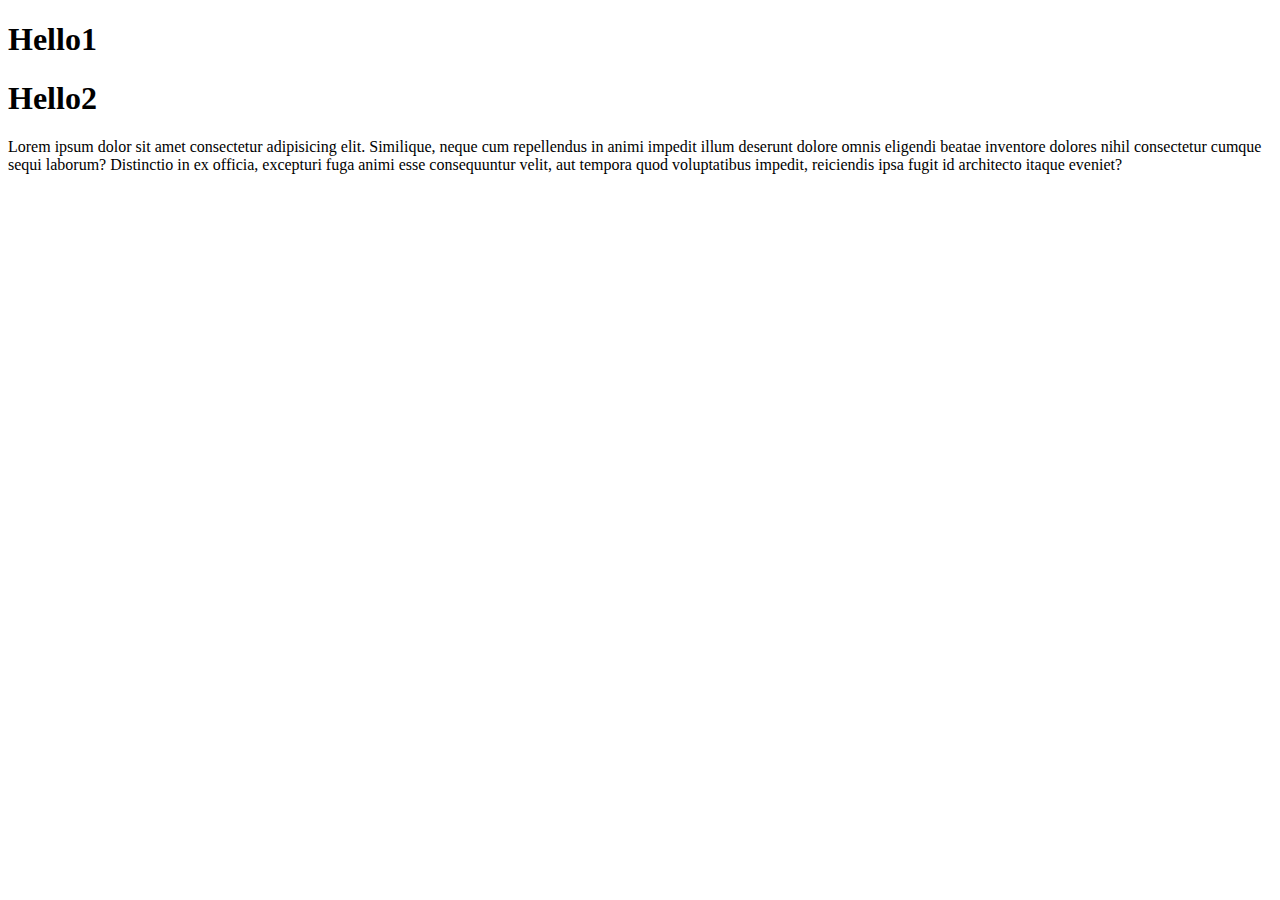
<file: index.html>
<!DOCTYPE html>
<html lang="en">
<head>
    <meta charset="UTF-8">
    <meta name="viewport" content="width=device-width, initial-scale=1.0">
    <title>My Beer TEST</title>
</head>
<body>
 <h1>Hello1</h1>
 <h1>Hello2</h1>
    <p>Lorem ipsum dolor sit amet consectetur adipisicing elit. Similique, neque cum repellendus in animi impedit illum deserunt dolore omnis eligendi beatae inventore dolores nihil consectetur cumque sequi laborum? Distinctio in ex officia, excepturi fuga animi esse consequuntur velit, aut tempora quod voluptatibus impedit, reiciendis ipsa fugit id architecto itaque eveniet?</p>

    
</body>
</html>
</file>
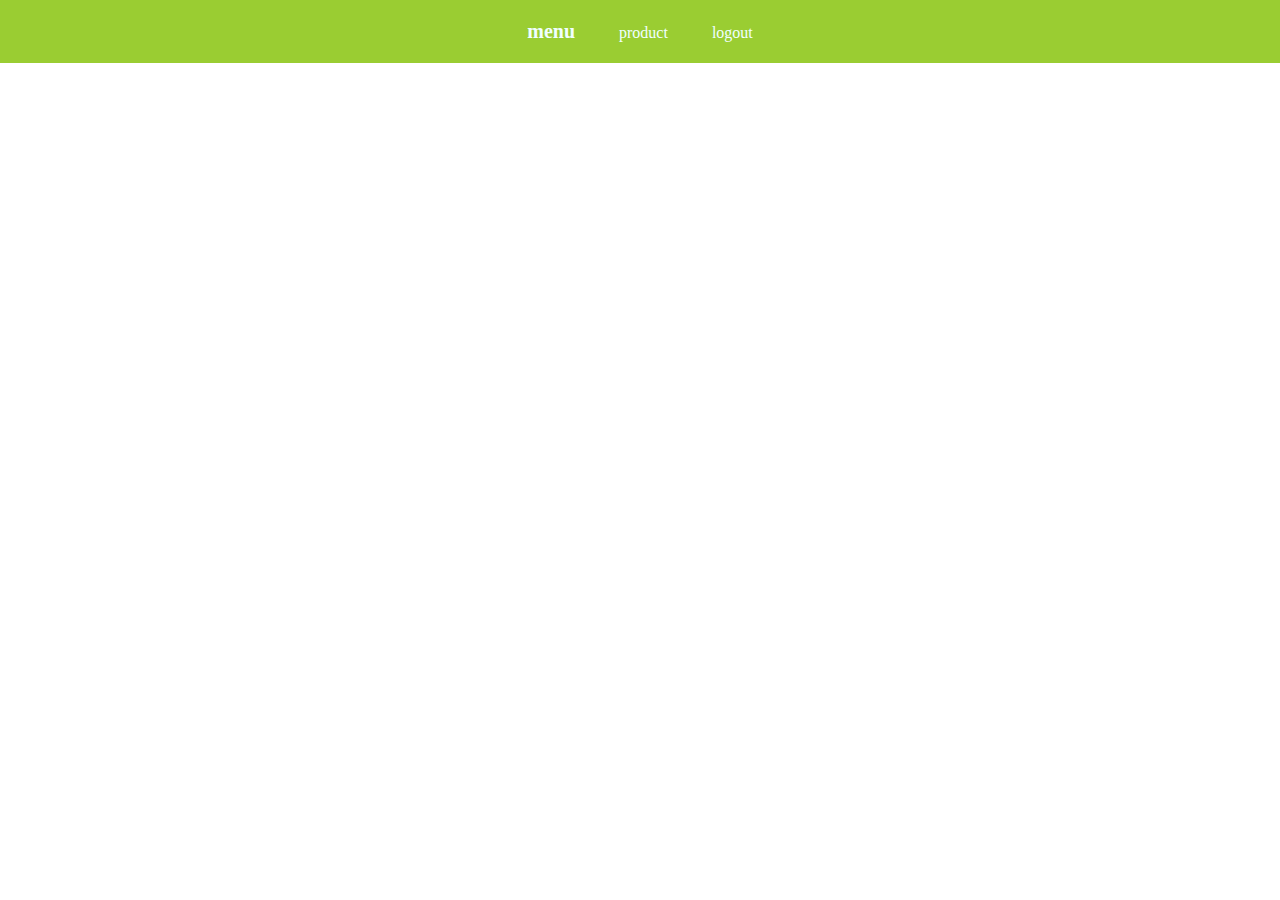
<file: Pro101.html>
<!DOCTYPE html>
<html lang="en">
<head>
    <meta charset="UTF-8">
    <meta name="viewport" content="width=device-width, initial-scale=1.0">
    <title>Pro1</title>
    <link rel="stylesheet" href="style2.css">
</head>
<body>
    <div class="top-header">
        <a class="menu-item active" href="#">menu</a>
        <a class="menu-item" href="#">product</a>
        <a class="menu-item" href="#">logout</a>

    </div>
</body>
</html>
</file>
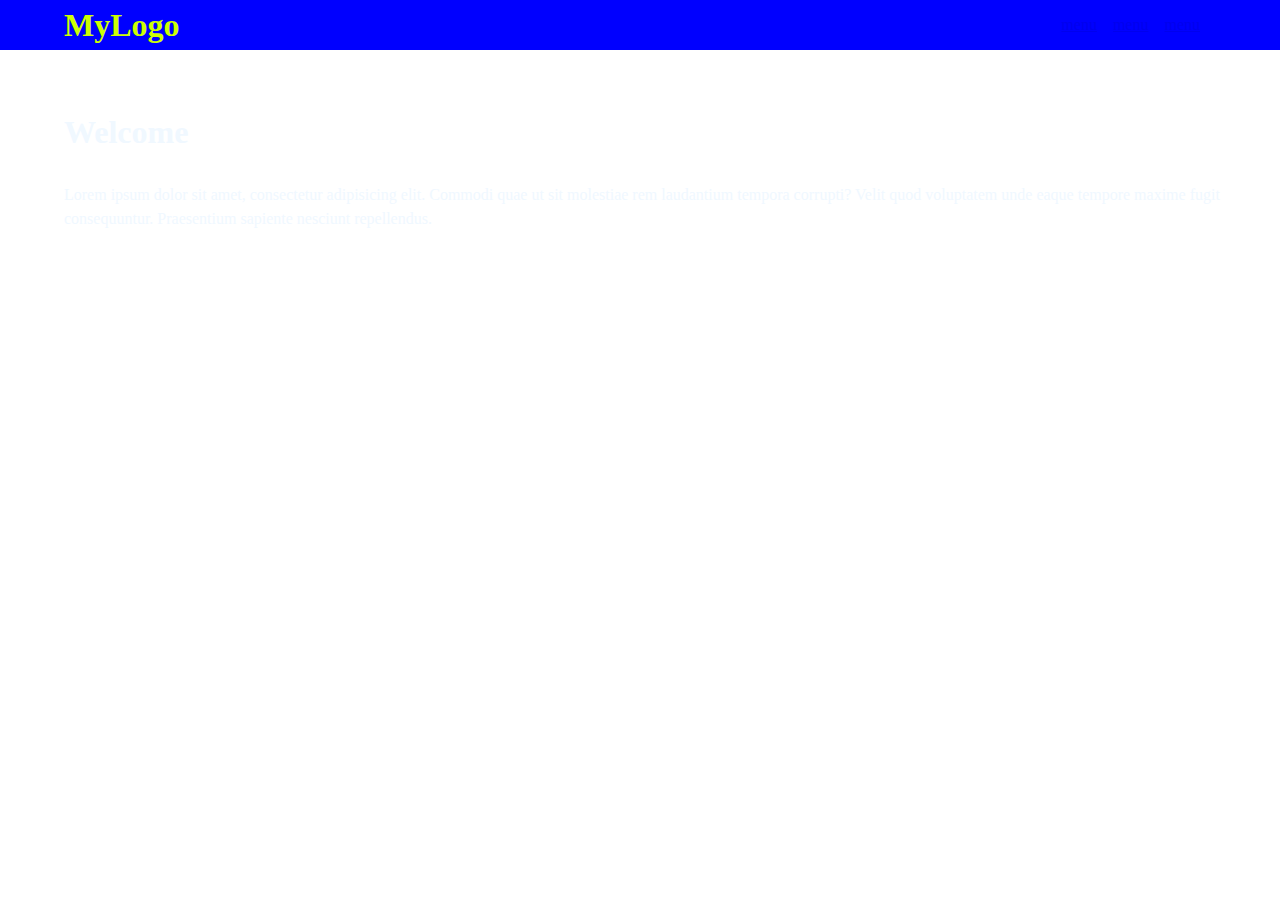
<file: pro103.html>
<!DOCTYPE html>
<html lang="en">
<head>
    <meta charset="UTF-8">
    <meta name="viewport" content="width=device-width, initial-scale=1.0">
    <title>Pro3</title>
    <link rel="stylesheet" href="mystyle4.css">
</head>
<body>
    <nav>
        <div class="logo">
            <h1>MyLogo</h1>
        </div>
        <ul class="menu">
        <li><a href="#">menu</a></li>
        <li><a href="#">menu</a></li>
        <li><a href="#">menu</a></li>
        </ul>
    </nav>
<header>
    <section>
        <h1> Welcome</h1>
        <p>Lorem ipsum dolor sit amet, consectetur adipisicing elit. Commodi quae ut sit molestiae rem laudantium tempora corrupti? Velit quod voluptatem unde eaque tempore maxime fugit consequuntur. Praesentium sapiente nesciunt repellendus.</p>
        <a href="#">More</a>
    </section>
</header>
</body>
</html>
</file>
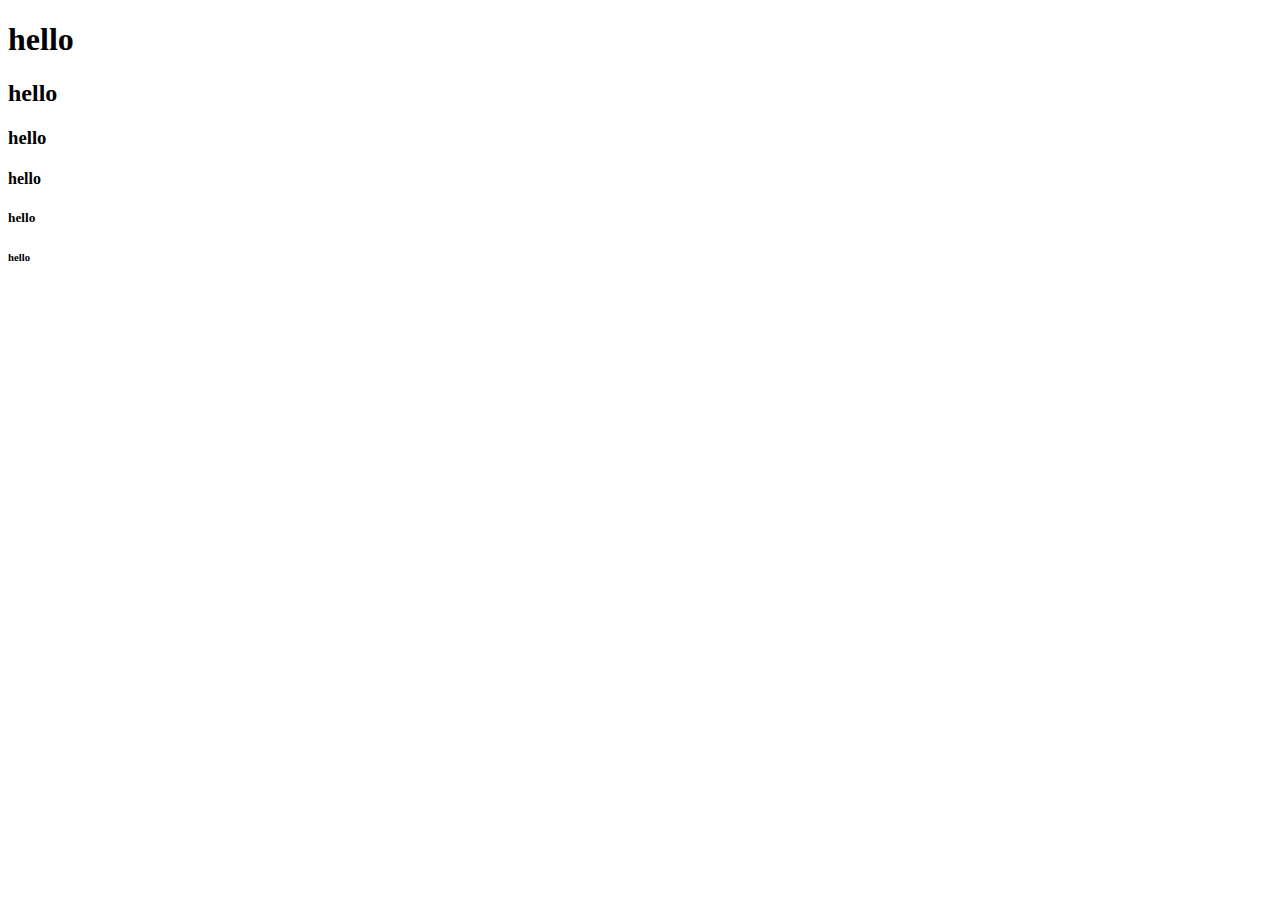
<file: web101.html>
<!DOCTYPE html>
<html lang="en">
<head>
    <meta charset="UTF-8">
    <meta name="viewport" content="width=device-width, initial-scale=1.0">
    <title>Document</title>
</head>
<body>
    <h1>hello</h1>
    <h2>hello</h2>
    <h3>hello</h3>
    <h4>hello</h4>
    <h5>hello</h5>
    <h6>hello</h6>
    
</body>
</html>
</file>
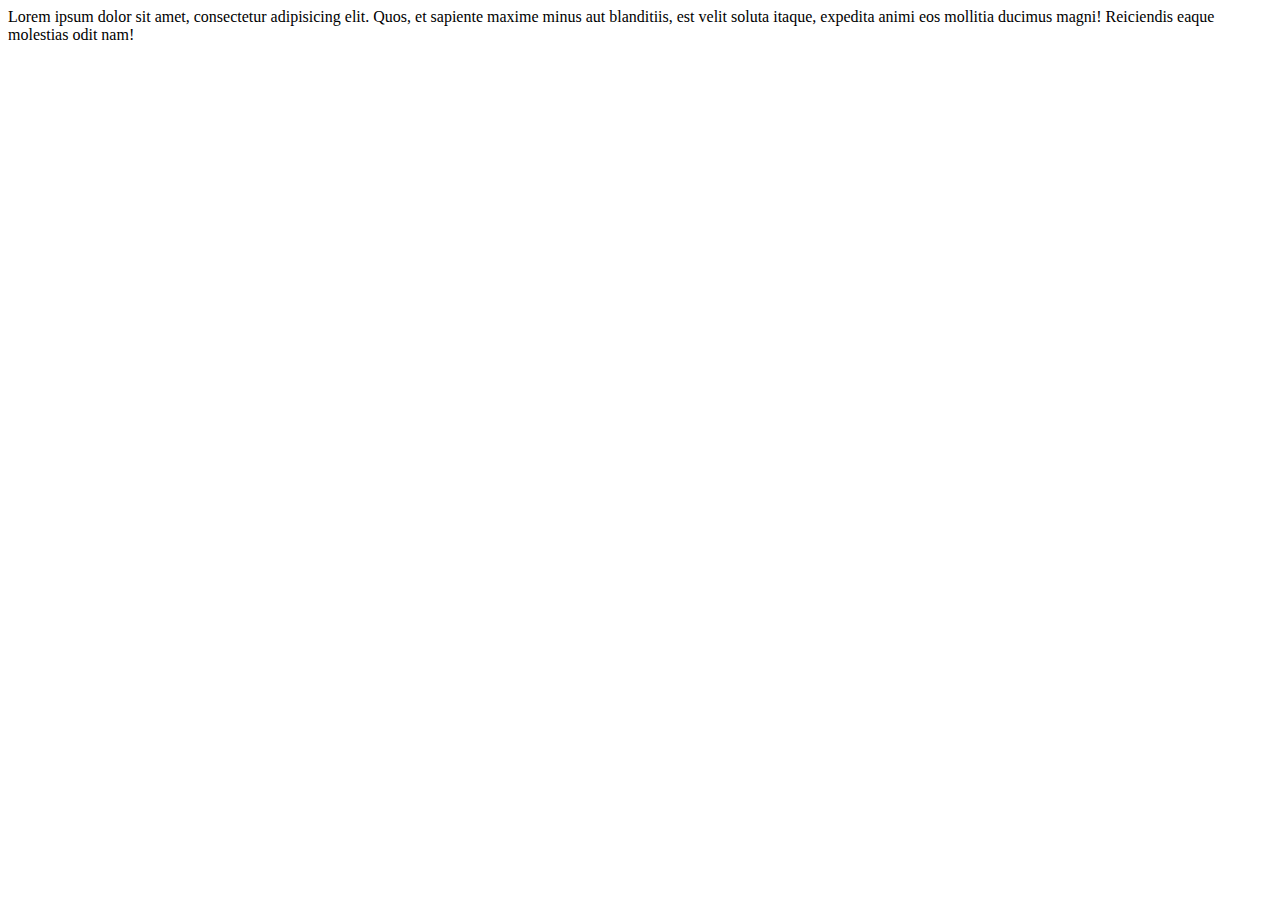
<file: web102.html>
<!DOCTYPE html>
<html lang="en">
<head>
    <meta charset="UTF-8">
    <meta name="viewport" content="width=device-width, initial-scale=1.0">
    <title>Document</title>
</head>
<body>
    <div>Lorem ipsum dolor sit amet, consectetur adipisicing elit. Quos, et sapiente maxime minus aut blanditiis, est velit soluta itaque, expedita animi eos mollitia ducimus magni! Reiciendis eaque molestias odit nam!</div>
</body>
</html>
</file>
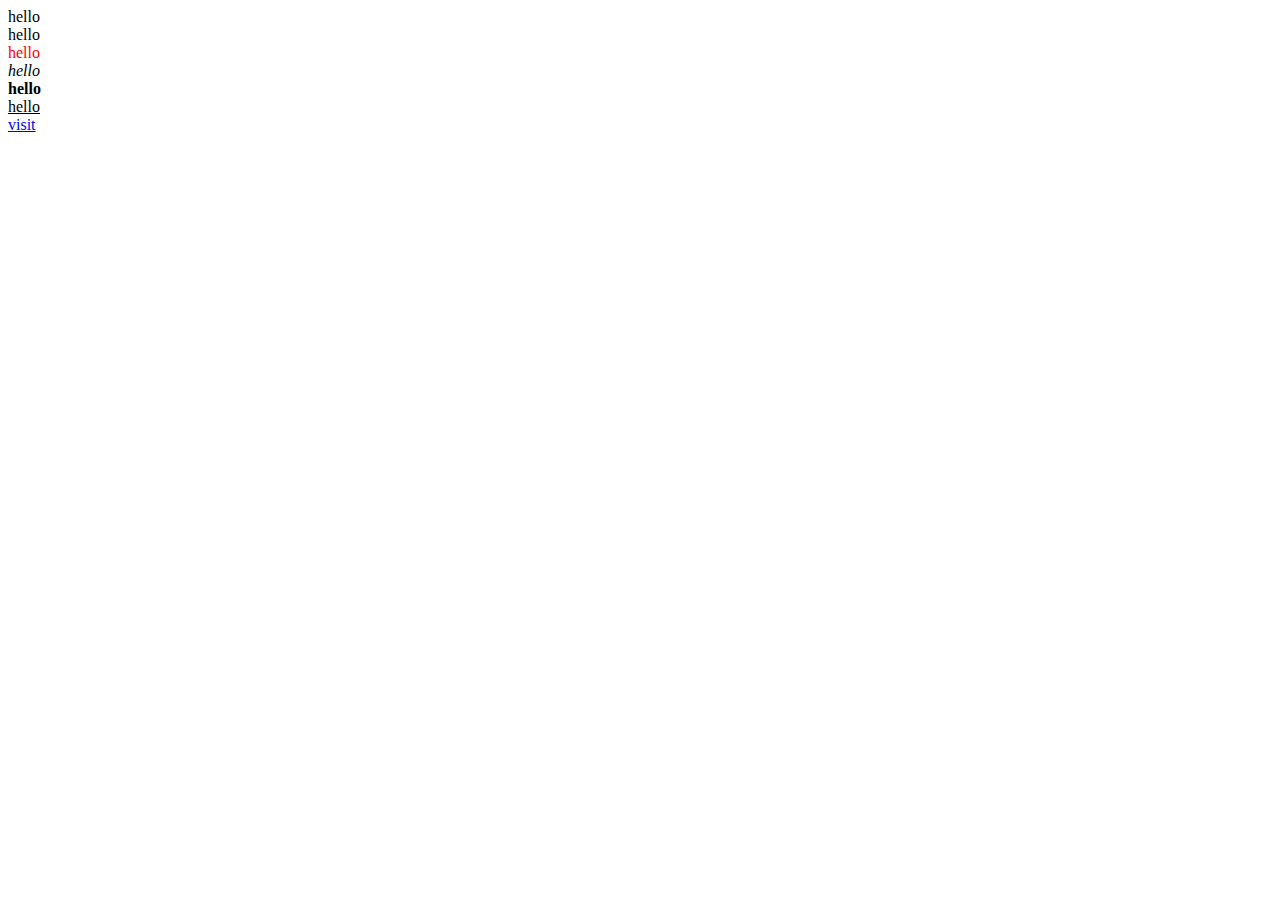
<file: web105.html>
<!DOCTYPE html>
<html lang="en">
<head>
    <meta charset="UTF-8">
    <meta name="viewport" content="width=device-width, initial-scale=1.0">
    <title>Document</title>
</head>
<body>
    <font-size ="35">hello</font-size><br>
    <font face="tahoma">hello</font><br>
    <font color="red">hello</font><br>
    <i>hello</i><br>
    <b>hello</b><br>
    <u>hello</u><br>
    <a href="index.html">visit</a>
</body>
</html>
</file>
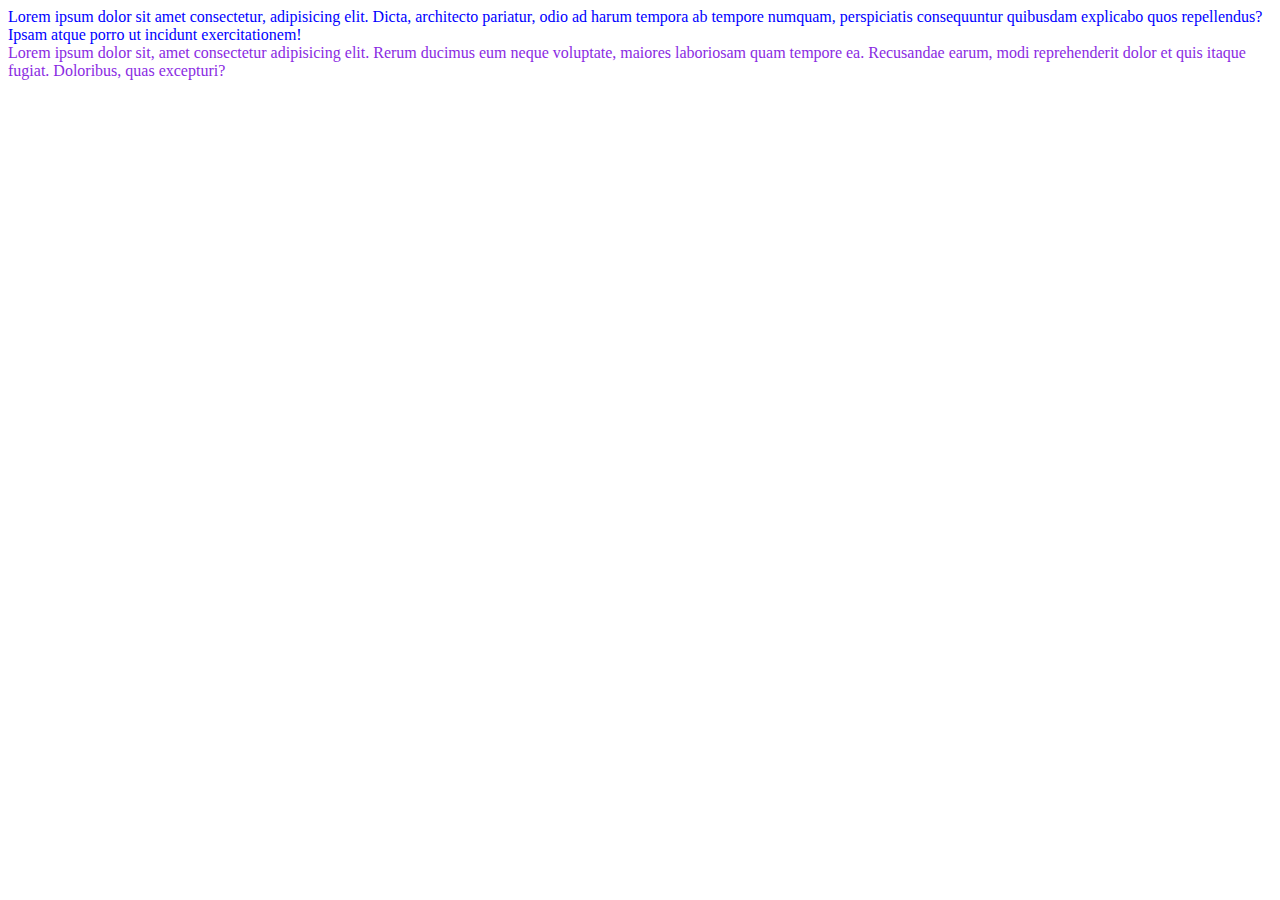
<file: web106.html>
<!DOCTYPE html>
<html lang="en">
<head>
    <meta charset="UTF-8">
    <meta name="viewport" content="width=device-width, initial-scale=1.0">
    <title>Document</title>
</head>
<body>
    <div style="color: blue;">
        Lorem ipsum dolor sit amet consectetur, adipisicing elit. Dicta, architecto pariatur, odio ad harum tempora ab tempore numquam, perspiciatis consequuntur quibusdam explicabo quos repellendus? Ipsam atque porro ut incidunt exercitationem!
    </div>
    <div style="color:blueviolet;">
        Lorem ipsum dolor sit, amet consectetur adipisicing elit. Rerum ducimus eum neque voluptate, maiores laboriosam quam tempore ea. Recusandae earum, modi reprehenderit dolor et quis itaque fugiat. Doloribus, quas excepturi?
    </div>
</body>
</html>
</file>
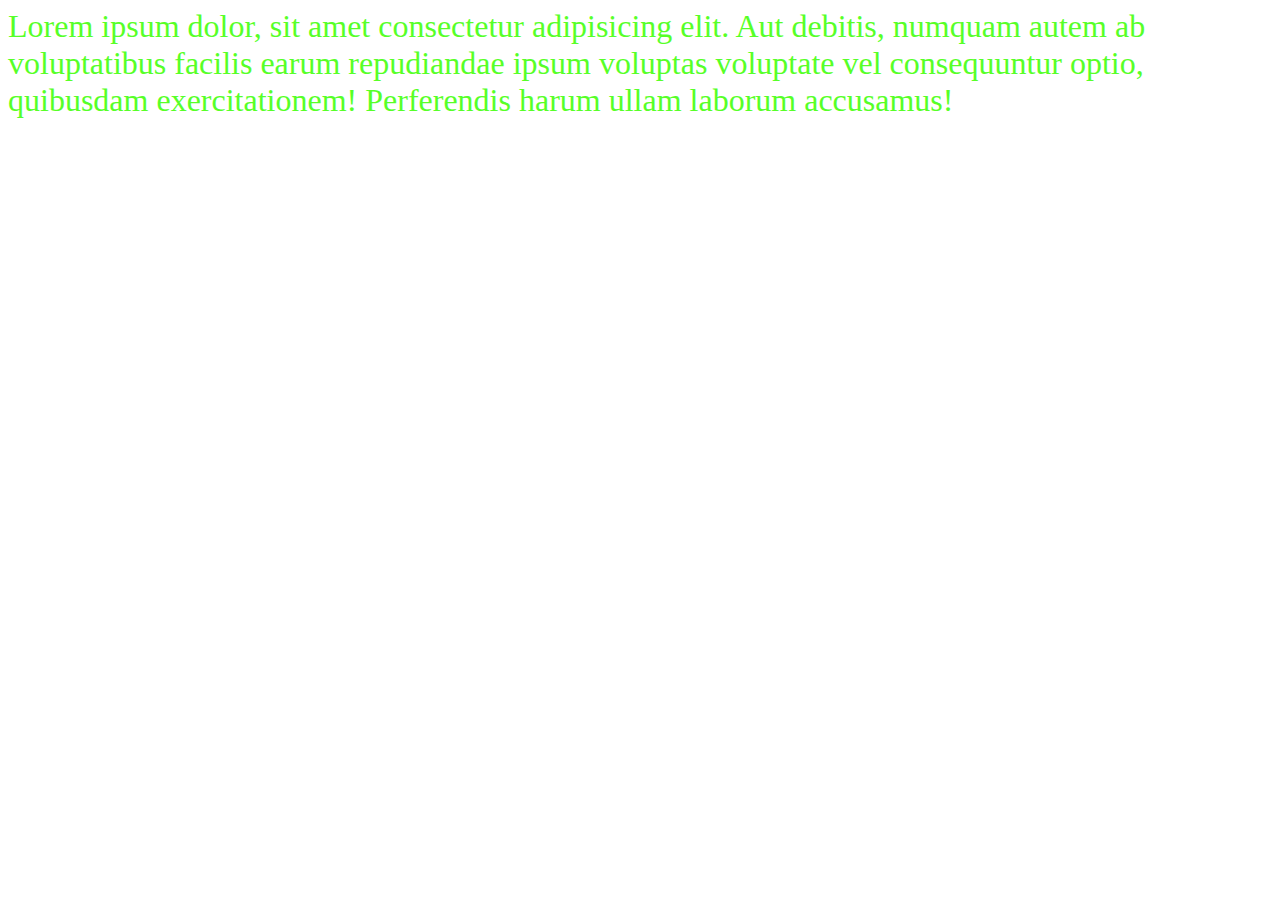
<file: web107.html>
<!DOCTYPE html>
<html lang="en">
<head>
    <meta charset="UTF-8">
    <meta name="viewport" content="width=device-width, initial-scale=1.0">
    <title>Document</title>
    <style>
        div {
            color: rgb(87, 255, 40);
            font-size: 2rem;
        }
    </style>

</head>
<body>
   <div>
    Lorem ipsum dolor, sit amet consectetur adipisicing elit. Aut debitis, numquam autem ab voluptatibus facilis earum repudiandae ipsum voluptas voluptate vel consequuntur optio, quibusdam exercitationem! Perferendis harum ullam laborum accusamus!



    </div> 
</body>
</html>
</file>
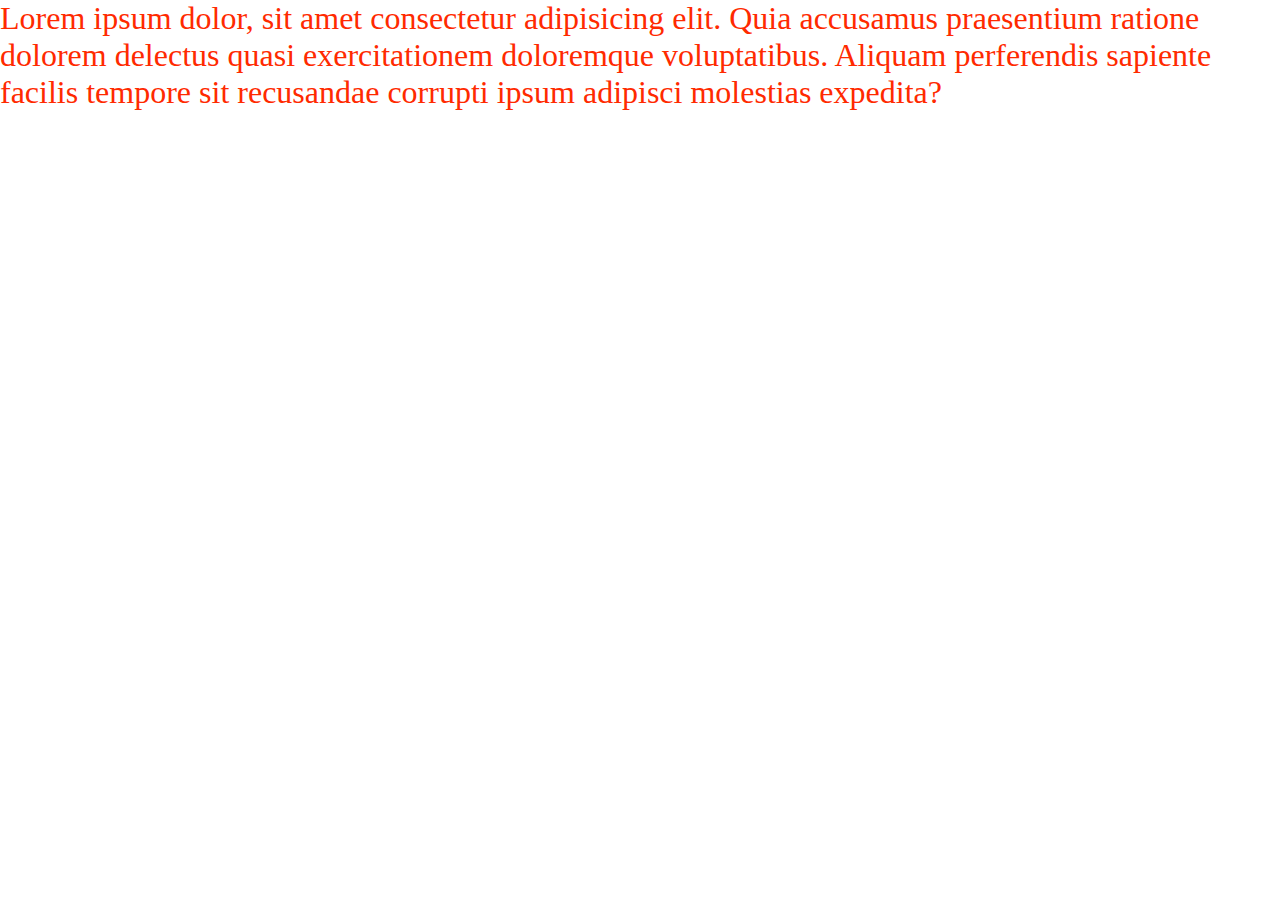
<file: web108.html>
<!DOCTYPE html>
<html lang="en">
<head>
    <meta charset="UTF-8">
    <meta name="viewport" content="width=device-width, initial-scale=1.0">
    <title>Document</title>
    <link rel="stylesheet" href="style.css">
</head>
<body>
    <div>
        Lorem ipsum dolor, sit amet consectetur adipisicing elit. Quia accusamus praesentium ratione dolorem delectus quasi exercitationem doloremque voluptatibus. Aliquam perferendis sapiente facilis tempore sit recusandae corrupti ipsum adipisci molestias expedita?

    </div>
</body>
</html>
</file>
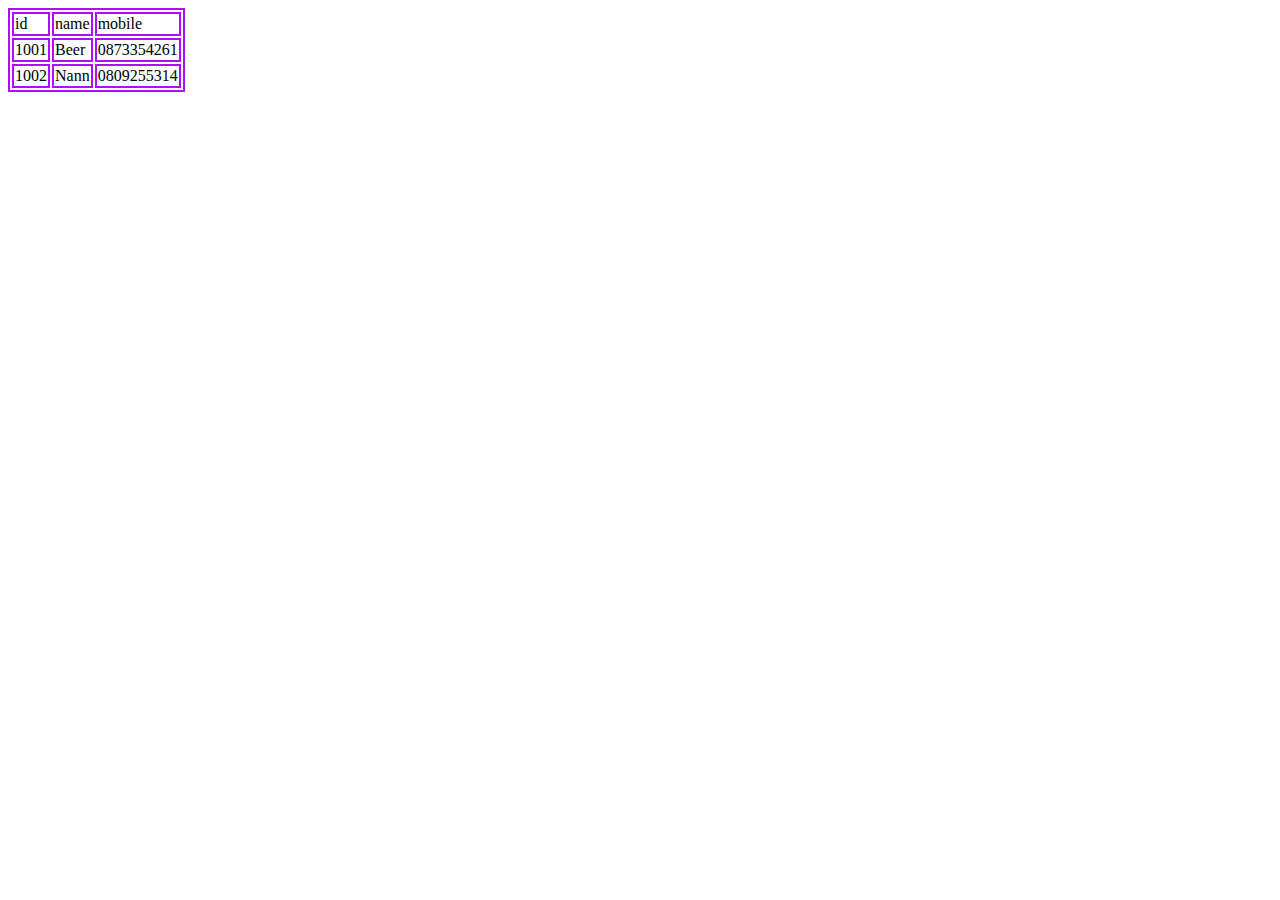
<file: web110.html>
<!DOCTYPE html>
<html lang="en">
<head>
    <meta charset="UTF-8">
    <meta name="viewport" content="width=device-width, initial-scale=1.0">
    <title>Document</title>
    <link rel="stylesheet" href="style1.css">
</head>
<body>
    <table>
        <thead>
            <tr>
                <td>id</td>
                <td>name</td>
                <td>mobile</td>
            </tr>
        </thead>

        <tr>
            <td>1001</td>
            <td>Beer</td>
            <td>0873354261</td>
        </tr>
        <tr>
            <td>1002</td>
            <td>Nann</td>
            <td>0809255314</td>
        </tr>

</body>
</html>
</file>
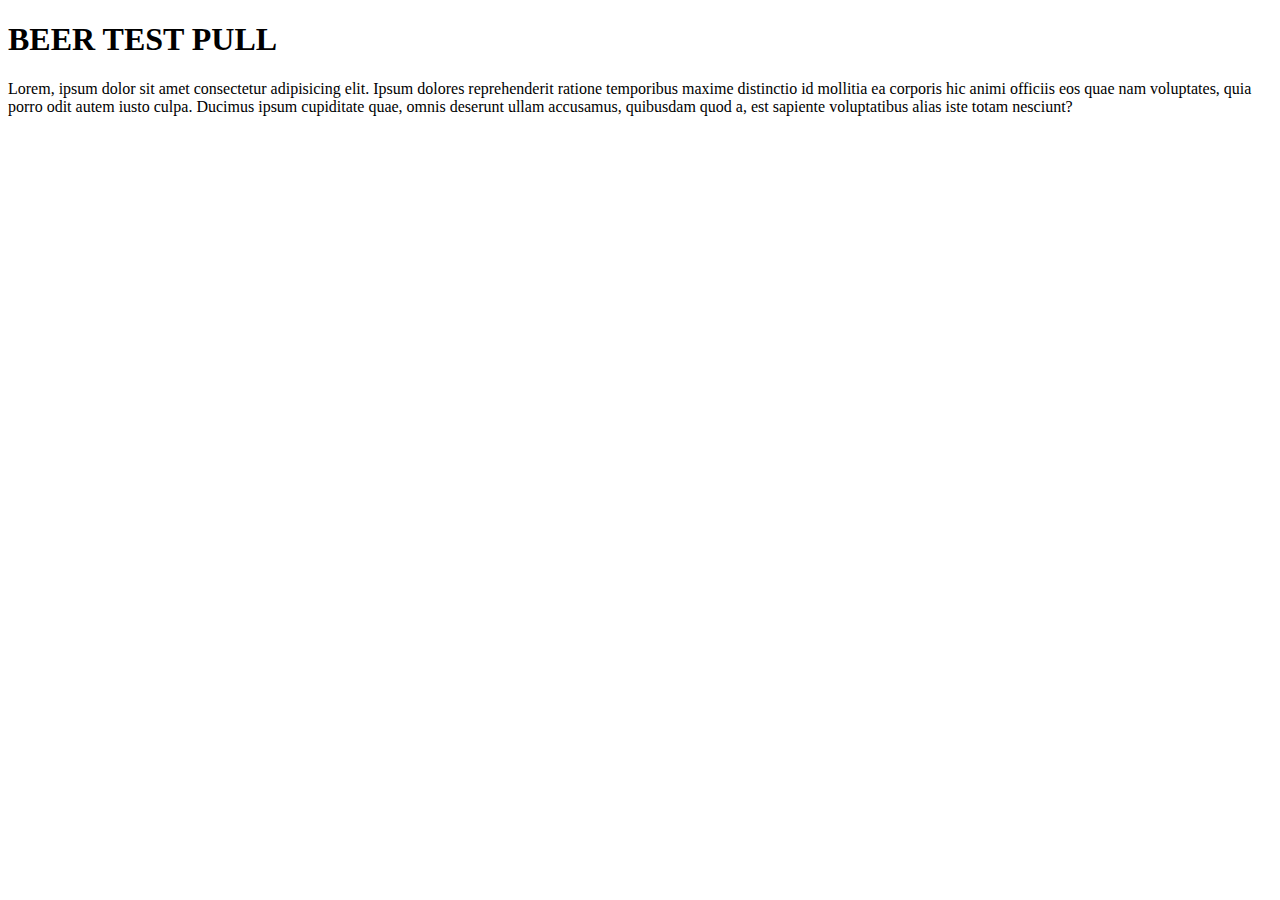
<file: ้home.html>
<!DOCTYPE html>
<html lang="en">
<head>
    <meta charset="UTF-8">
    <meta name="viewport" content="width=device-width, initial-scale=1.0">
    <title>Document</title>
</head>
<body>
    <h1>BEER TEST PULL</h1>
    <p>Lorem, ipsum dolor sit amet consectetur adipisicing elit. Ipsum dolores reprehenderit ratione temporibus maxime distinctio id mollitia ea corporis hic animi officiis eos quae nam voluptates, quia porro odit autem iusto culpa. Ducimus ipsum cupiditate quae, omnis deserunt ullam accusamus, quibusdam quod a, est sapiente voluptatibus alias iste totam nesciunt?</p>
</body>
</html>
</file>
<file: style2.css>
*{
    padding: 0;
    margin: 0;
}
.top-header {
    background-color: yellowgreen;
    text-align: center;
}

.menu-item {
    color: azure;
    padding: 20px;
    display: inline-block;
    text-decoration: none;
}
.active {
    font-size: 20px;
    font-weight: bolder;
}
</file>
<file: mystyle4.css>
*{
    margin: 0;
    padding: 0;
}
nav {
    background-color: blue;
    color: rgb(205, 255, 3);
    height: 50px;
    display: flex;
    padding: 0 4rem;
    justify-content: space-between;
    align-items: center;
}
ul.menu {
    display:flex;
    list-style: none;
}
ul.menu li {
    margin-right: 1rem;
    color: beige;
}

ul.menu li a {

}

header {
    height: 300px;
    border: 1 px solid red;
    background: url(https://plus.unsplash.com/premium_photo-1679784157152-87caa598bacb?q=80&w=2150&auto=format&fit=crop&ixlib=rb-4.0.3&ixid=M3wxMjA3fDB8MHxwaG90by1wYWdlfHx8fGVufDB8fHx8fA%3D%3D)no-repeat;
    background-size: cover;
    background-position: center;
}

header section {
    width: 400;
    margin-top: 4rem;
    margin-left: 4rem;
    color: aliceblue;
}

header h1 {
    font-size: 2rem;
    font-family: tahoma;
}

header p {
    margin: 2rem 0;
    font-size: 1rem;
    line-height: 1.5rem;
    font-family: tahoma;
}

header a {
    margin: 1rem 0;
    line-height: 1.5 rem;
    color: white;
    font-family: tahoma;
    text-decoration: none;
    border: 1px solid white;
    border-radius: 20px;
    padding: 0.5rem 1rem;
    display: inline-block;
}
</file>
<file: style.css>
*{
    padding: 0;
    margin: 0;
}
div {
font-size: 2rem;
font-family: tahoma;
color: rgb(255, 42, 0);

}
</file>
<file: style1.css>
table , tr ,td {
    border: 2px solid rgb(175, 14, 250);
}
</file>
